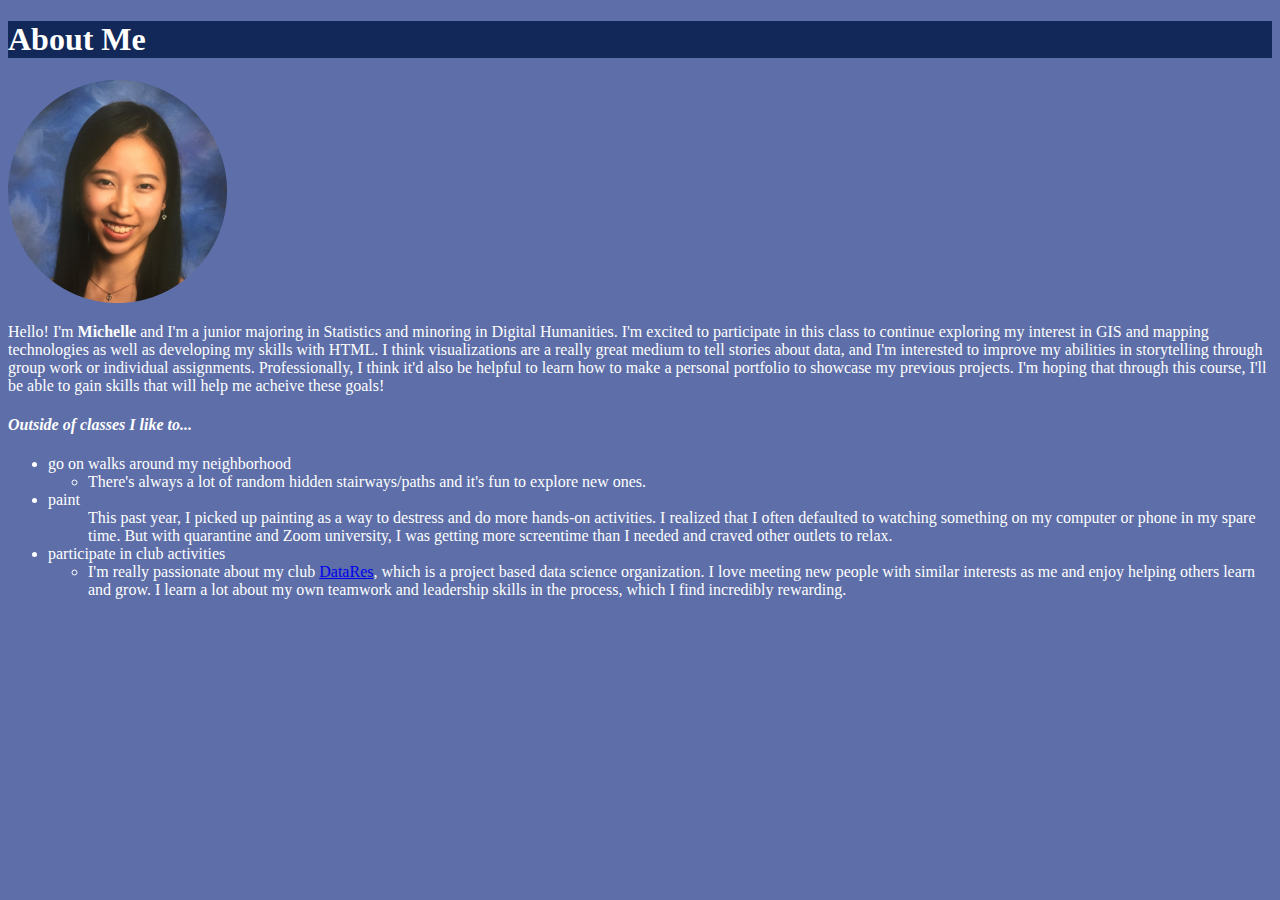
<file: Week1/aboutme.html>
<!DOCTYPE html>
<html>
<head>
	<title>Michelle - About Me</title>
</head>

<body style="background-color:rgb(93, 110, 168); color:white">
    <h1 style="background-color:rgb(18, 40, 88); color: white">About Me</h1>
    <img src="images/Michelle.png" alt="Michelle">
    <p> Hello! I'm <b>Michelle</b> and I'm a junior majoring in Statistics and minoring in Digital Humanities. 
        I'm excited to participate in this class to continue exploring my interest in GIS 
        and mapping technologies as well as developing my skills with HTML. I think visualizations are a really 
        great medium to tell stories about data, and I'm interested to improve my abilities in storytelling 
        through group work or individual assignments. Professionally, I think it'd also be helpful to learn how 
        to make a personal portfolio to showcase my previous projects. I'm hoping that through this course, I'll 
        be able to gain skills that will help me acheive these goals!

    <h4><i>Outside of classes I like to...</i></h4>
    <ul>
        <li>go on walks around my neighborhood
            <ul>
                <li>There's always a lot of random hidden stairways/paths and it's fun to explore new ones.</li>
            </ul>
        <li>paint</li>
            <ul>This past year, I picked up painting as a way to destress and do more hands-on activities. I realized that I often defaulted to watching something on my computer or phone in my spare time. But with quarantine and Zoom university, I was getting more screentime than I needed and craved other outlets to relax.</ul>
        </li>
        <li>participate in club activities
            <ul>
                <li>I'm really passionate about my club <a href="https://datares.github.io/#/">DataRes</a>, which is a project based data science organization. I love meeting new people with similar interests as me and enjoy helping others learn and grow. I learn a lot about my own teamwork and leadership skills in the process, which I find incredibly rewarding.</li>
            </ul>
        </li>
    </ul>
    </p>

</body>
</file>
